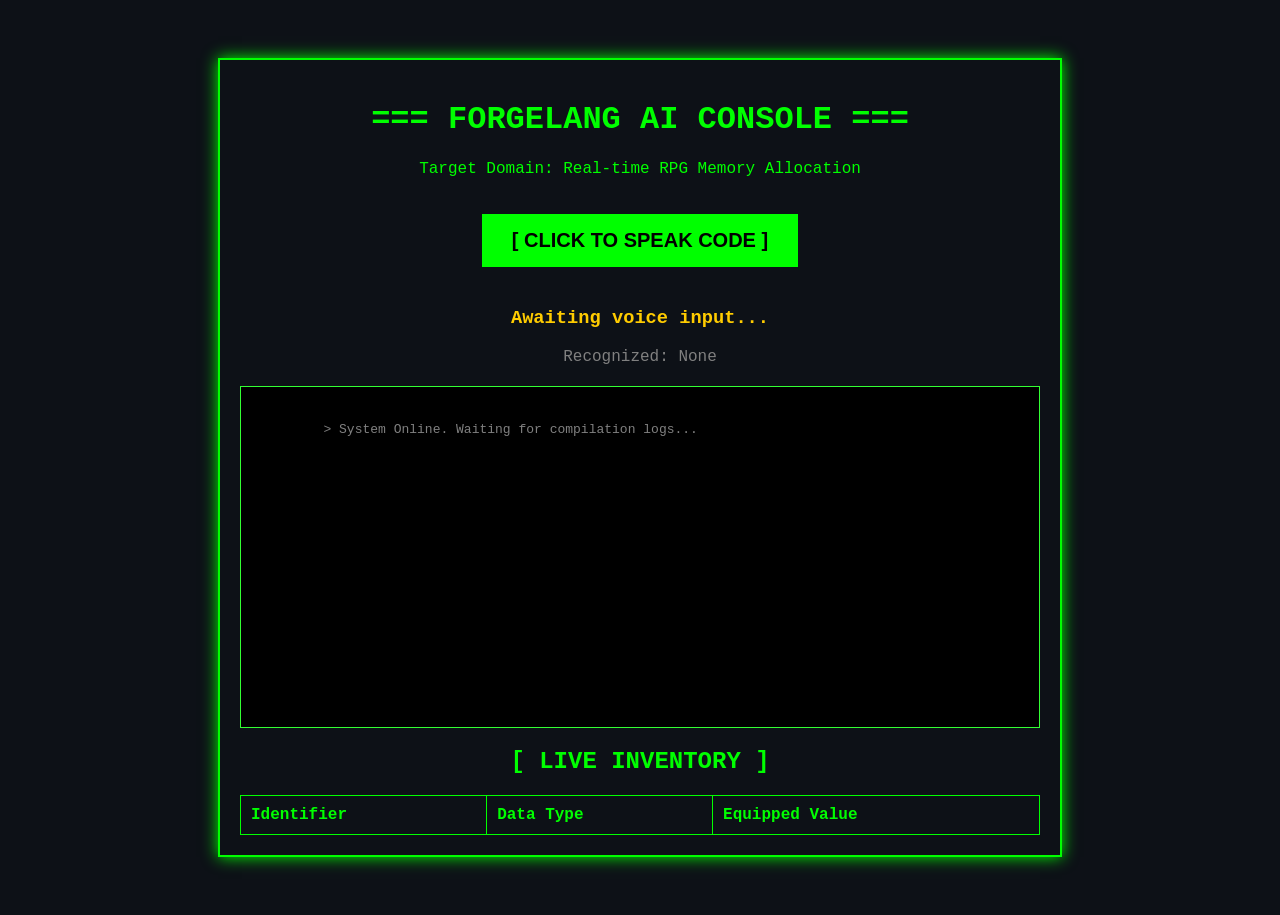
<file: CS0035_FinalProject/CS0035_FinalProject/templates/index.html>
<!DOCTYPE html>
<html lang="en">
<head>
    <meta charset="UTF-8">
    <title>ForgeLang Web Console</title>
    <style>
        body { background-color: #0d1117; color: #00ff00; font-family: 'Courier New', Courier, monospace; text-align: center; padding: 50px; }
        .container { max-width: 800px; margin: auto; border: 2px solid #00ff00; padding: 20px; box-shadow: 0 0 15px #00ff00; }
        button { background-color: #00ff00; color: #000; font-size: 20px; padding: 15px 30px; border: none; cursor: pointer; font-weight: bold; margin: 20px 0; }
        button:hover { background-color: #fff; }
        table { width: 100%; border-collapse: collapse; margin-top: 20px; }
        th, td { border: 1px solid #00ff00; padding: 10px; text-align: left; }
        .log { margin-top: 20px; color: #ffcc00; }
        
        /* NEW TERMINAL STYLES */
        #terminal-box {
            background-color: #000;
            color: #00ff00;
            text-align: left;
            padding: 20px;
            border: 1px solid #33ff33;
            height: 300px;
            overflow-y: auto;
            white-space: pre-wrap; /* Keeps Python's print formatting exact */
            margin-top: 20px;
            font-family: monospace;
            box-shadow: inset 0 0 10px #000000;
        }
    </style>
</head>
<body>

<div class="container">
    <h1>=== FORGELANG AI CONSOLE ===</h1>
    <p>Target Domain: Real-time RPG Memory Allocation</p>
    
    <button id="mic-btn" onclick="startListening()">[ CLICK TO SPEAK CODE ]</button>
    
    <h3 class="log" id="status-log">Awaiting voice input...</h3>
    <p style="color: gray;">Recognized: <span id="recognized-text">None</span></p>

    <div id="terminal-box">
        <span style="color: gray;">> System Online. Waiting for compilation logs...</span>
    </div>

    <h2>[ LIVE INVENTORY ]</h2>
    <table id="inventory-table">
        <thead>
            <tr><th>Identifier</th><th>Data Type</th><th>Equipped Value</th></tr>
        </thead>
        <tbody id="inventory-body">
        </tbody>
    </table>
</div>

<script>
    const SpeechRecognition = window.SpeechRecognition || window.webkitSpeechRecognition;
    const recognition = new SpeechRecognition();
    const synth = window.speechSynthesis;

    function aiSpeak(text) {
        const utterance = new SpeechSynthesisUtterance(text);
        utterance.rate = 0.9; 
        utterance.pitch = 0.8;
        synth.speak(utterance);
    }

    function startListening() {
        document.getElementById('status-log').innerText = "[ LISTENING... SPEAK NOW ]";
        recognition.start();
    }

    recognition.onresult = async function(event) {
        const voiceText = event.results[0][0].transcript;
        document.getElementById('status-log').innerText = "Processing compiler logic...";
        document.getElementById('recognized-text').innerText = voiceText;

        const response = await fetch('/compile', {
            method: 'POST',
            headers: { 'Content-Type': 'application/json' },
            body: JSON.stringify({ code: voiceText })
        });

        const data = await response.json();
        
        document.getElementById('recognized-text').innerText = data.code; 
        document.getElementById('status-log').innerText = data.message;
        
        // INJECT THE PYTHON LOGS INTO THE TERMINAL BOX
        document.getElementById('terminal-box').innerText = data.terminal_logs;
        // Auto-scroll the terminal to the bottom
        const terminal = document.getElementById('terminal-box');
        terminal.scrollTop = terminal.scrollHeight;

        aiSpeak(data.message);

        const tbody = document.getElementById('inventory-body');
        tbody.innerHTML = '';
        for (const [key, details] of Object.entries(data.inventory)) {
            const row = `<tr><td>${key}</td><td>${details.type}</td><td>${details.value}</td></tr>`;
            tbody.innerHTML += row;
        }
    };
</script>

</body>
</html>
</file>
